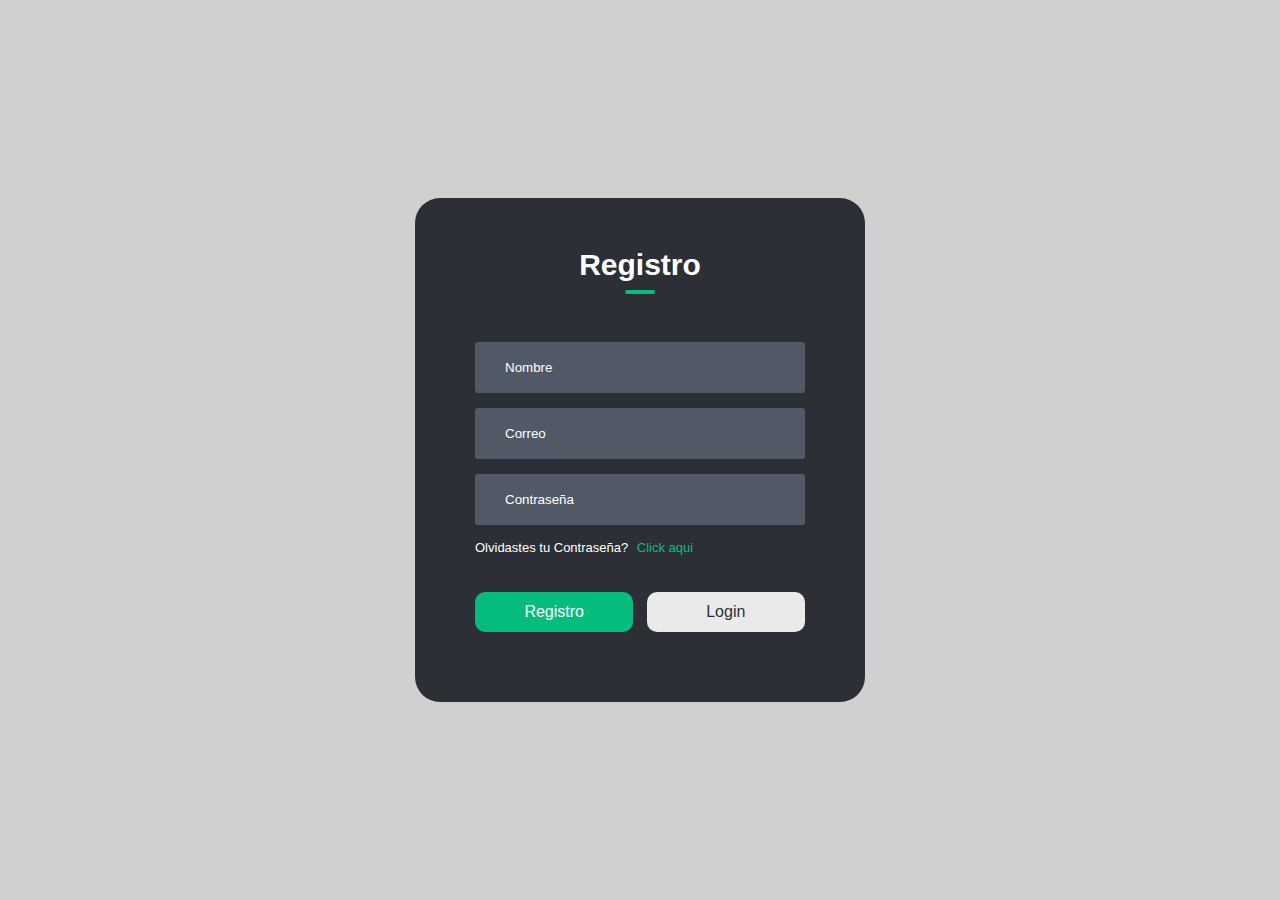
<file: form.html>
<!DOCTYPE html>
<html lang="en">
<head>
    <meta charset="UTF-8">
    <meta name="viewport" content="width=device-width, initial-scale=1.0">
    <title>Formulario de Registro</title>
    <link rel="stylesheet" href="styles-2.css">
    <link rel="stylesheet" href="https://cdnjs.cloudflare.com/ajax/libs/font-awesome/6.4.2/css/all.min.css" integrity="sha512-z3gLpd7yknf1YoNbCzqRKc4qyor8gaKU1qmn+CShxbuBusANI9QpRohGBreCFkKxLhei6S9CQXFEbbKuqLg0DA==" crossorigin="anonymous" referrerpolicy="no-referrer" />
</head>
<body>

    <div class="container">

        <div class="form-content">
            <h1 id="title">Registro</h1>
            <form>

                <div class="input-group">

                    <div class="input-field" id="nameInput">
                        <i class="fa-solid fa-user"></i>
                        <input type="text" placeholder="Nombre">
                    </div>
                    <div class="input-field">
                        <i class="fa-solid fa-envelope"></i>
                        <input type="email" placeholder="Correo">
                    </div>
                    <div class="input-field">
                        <i class="fa-solid fa-lock"></i>
                        <input type="password" placeholder="Contraseña">
                    </div>
                    <p>Olvidastes tu Contraseña? <a href="#">Click aqui</a></p>

                </div>
                <div class="btn-field">
                    <button id="signUp" type="button">Registro</button>
                    <button id="signIn" type="button" class="disable">Login</button>


                </div>

            </form>
        </div>
    </div>


    <script src="script-2.js"></script>
</body>
</html>
</file>
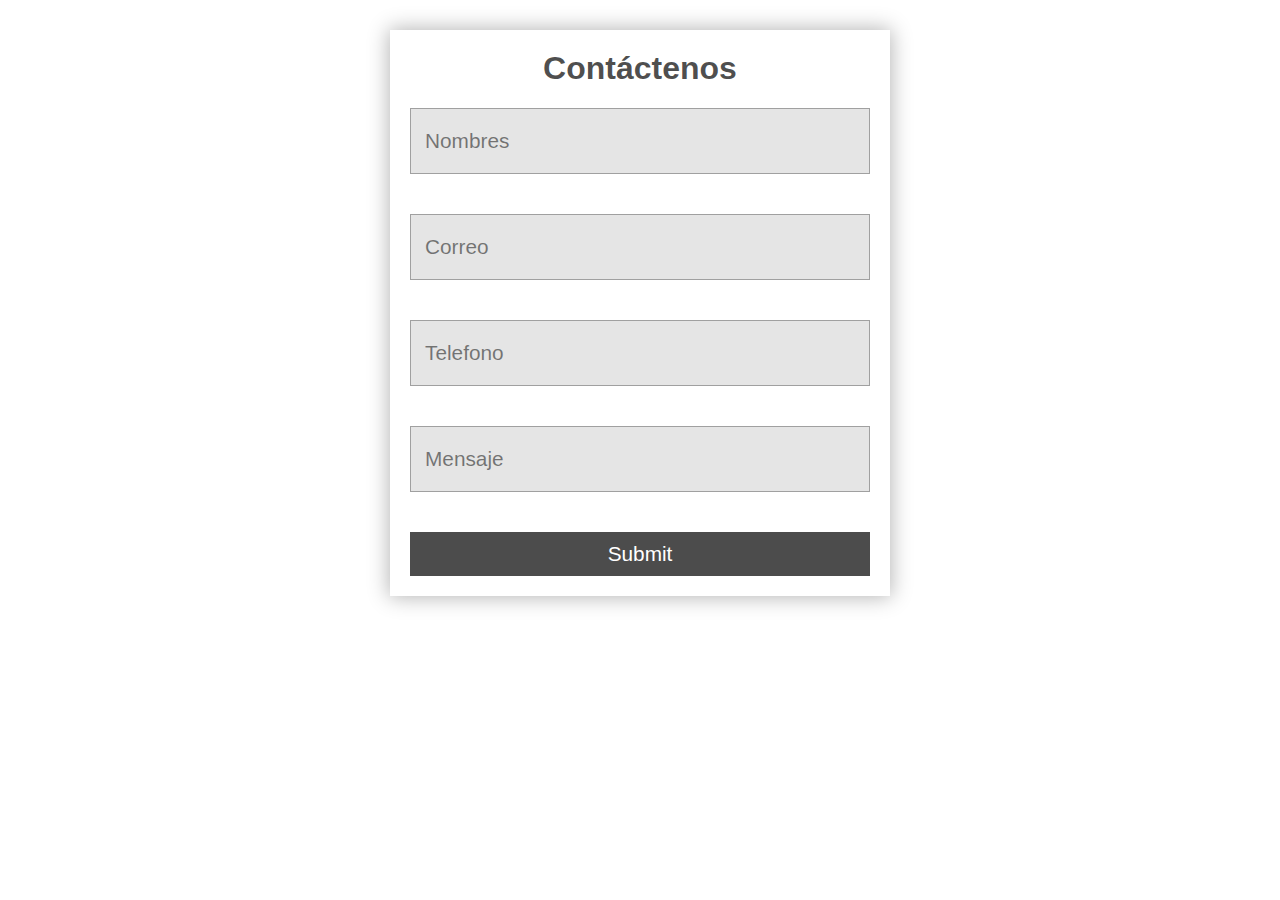
<file: formulario.html>
<!DOCTYPE html>
<html lang="en">
<head>
    <meta charset="UTF-8">
    <meta name="viewport" content="width=device-width, initial-scale=1.0">
    <title>Formulario de Contacto</title>
    <link rel="stylesheet" href="formulario.css">
    <link rel="stylesheet" href="https://cdnjs.cloudflare.com/ajax/libs/font-awesome/6.4.2/css/all.min.css" integrity="sha512-z3gLpd7yknf1YoNbCzqRKc4qyor8gaKU1qmn+CShxbuBusANI9QpRohGBreCFkKxLhei6S9CQXFEbbKuqLg0DA==" crossorigin="anonymous" referrerpolicy="no-referrer" />
</head>
<body>
    <form action="" class="formulario">
        <h1 class="formulario__titulo">Contáctenos</h1>
        <!-- <i class="fa-solid fa-user"></i> -->
        <input type="text" class="formulario__input">
        <label for="" class="formulario__label">Nombres</label>
        <input type="text" class="formulario__input">
        <label for="" class="formulario__label">Correo</label>
        <input type="text" class="formulario__input">
        <label for="" class="formulario__label">Telefono</label>
        <input type="text" class="formulario__input">
        <label for="" class="formulario__label">Mensaje</label>
        <input type="submit" class="formulario__submit">
    </form>
    <script src="formulario.js"></script>
</body>
</html>
</file>
<file: styles-2.css>
* {
    margin: 0;
    padding: 0;
    font-family: Verdana, Geneva, Tahoma, sans-serif;
    box-sizing: border-box;
    text-decoration: none;
}

.container {
    width: 100%;
    height: 100vh;
    background-color: #D0D0D0;
    display: flex;
    align-items: center;
    justify-content: center;
}

.form-content {
    width: 100%;
    max-width: 450px;
    background-color: #2C2F35;
    padding: 50px 60px 70px;
    text-align: center;
    border-radius: 25px;
}

.form-content h1 {
    font-size: 30px;
    margin-bottom: 60px;
    color: #FFFFFF;
    position: relative;
}

.form-content h1::after {
    content: '';
    width: 30px;
    height: 4px;
    border-radius: 3px;
    background: #04BD7D;
    position: absolute;
    bottom: -12px;
    left: 50%;
    transform: translate(-50%);
}

.input-field {
    background-color: #515966;
    margin: 15px 0;
    border-radius: 3px;
    display: flex;
    align-items: center;
    transition: max-height 0.5s;
    overflow: hidden;
}
input {
    width: 100%;
    background: transparent;
    border: 0;
    outline: none;
    padding: 18px 15px;
    color: #FFFFFF;
}

input::placeholder {
    color: #FFFFFF;
}

.input-field i {
    margin-left: 15px;
    color: #04BD7D;
}

form p {
    color: #FFFFFF;
    text-align: left;
    font-size: 13px;
}

form p a {
    color: #04BD7D;
    margin-left: 5px;
}

.btn-field {
    width: 100%;
    display: flex;
    justify-content: space-between;
}

.btn-field button {
    flex-basis: 48%;
    font-size: 16px;
    background-color: #04BD7D;
    color: #FFFFFF;
    height: 40px;
    border-radius: 10px;
    border: 0;
    outline: 0;
    cursor: pointer;
    transition: background 1s;
}

.input-group {
    height: 250px;
}

.btn-field button.disable {
    background-color: #EAEAEA;
    color: #2C2F35;
}
</file>
<file: formulario.css>
* {
    box-sizing: border-box;
}

body {
    margin: 0;
    font-family: Verdana, Geneva, Tahoma, sans-serif;
}

.formulario {
    width: 500px ;
    max-width: 100%;
    margin: auto;
    margin-top: 30px;
    padding: 20px;
    box-shadow: 0 0 20px 1px rgba(0, 0, 0, 0.3);
    position: relative;
}

.formulario__titulo {
    text-align: center;
    margin-top: 0;
    color: rgba(0, 0, 0, 0.7);

}

.formulario__input, .formulario__label, .formulario__submit {
    display: block;
    width: 100%;
    font-size: 1.3em;
    
}

.formulario__input {
    padding: 20px;
    background: rgba(0, 0, 0, 0.1);
    border: 1px solid rgba(0, 0, 0, 0.3);
    margin-bottom: 40px;
}

.formulario__input:focus {
    outline: 1px solid rgba(0, 0, 0, 0.7);

}

.formulario__input:focus + .formulario__label {
    margin-top: -130px;

}

.formulario__label {
    padding-left: 15px;
    position: absolute;
    margin-top: -85px;
    z-index: -20;
    color: rgba(0, 0, 0, 0.5);
    transition: all 0.2s;
}

.formulario__submit {
    background: rgba(0, 0, 0, 0.7);
    color: white;
    padding: 10px 20px;
    cursor: pointer;
    border: none;
}

.fijar {
    margin-top: -135px;
}
</file>
